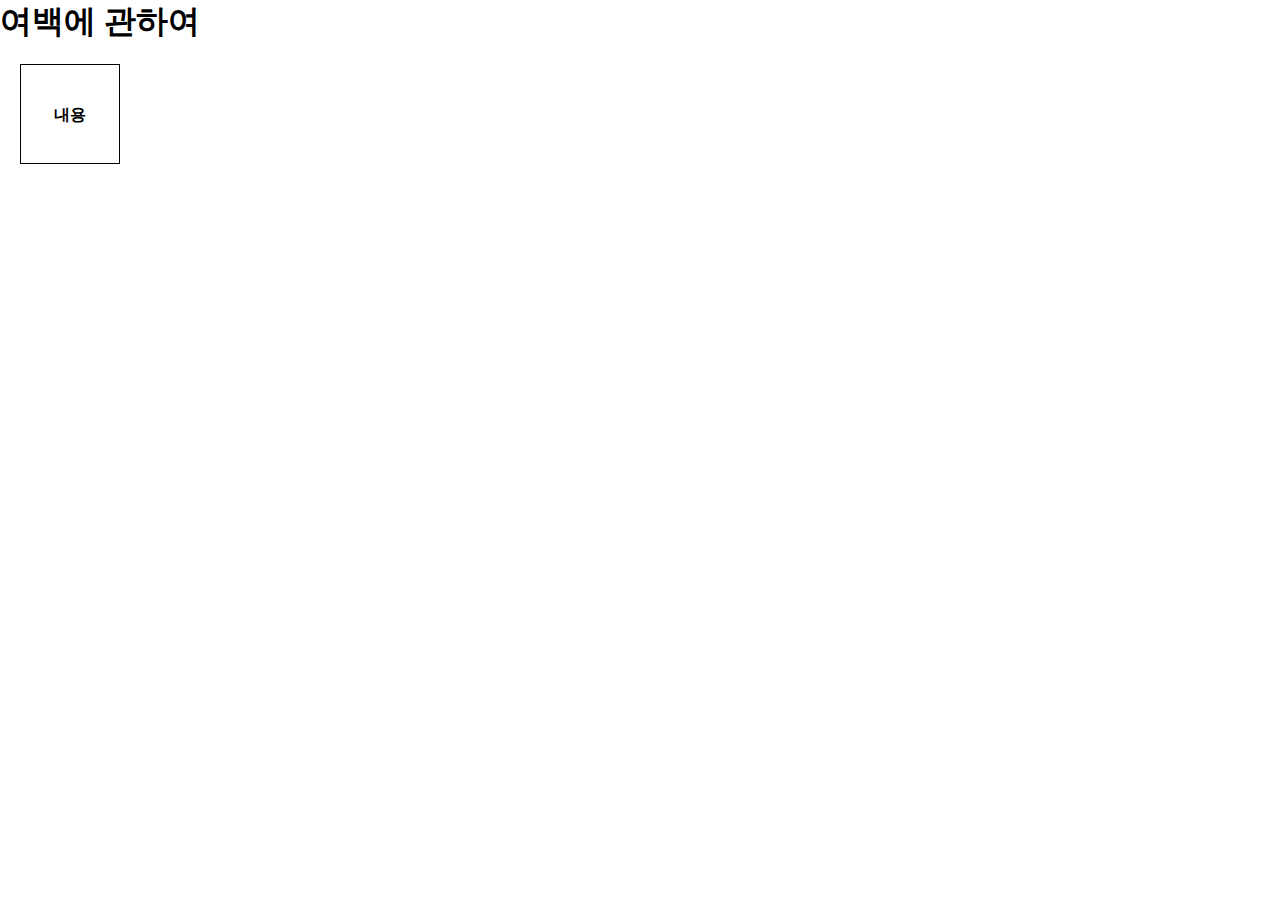
<file: ex01.html>
<!DOCTYPE html>
<html lang="en">
<head>
    <meta charset="UTF-8">
    <meta name="viewport" content="width=device-width, initial-scale=1.0">
    <title>Document</title>
    <style>
        *{box-sizing: border-box; margin: 0; padding: 0;}
        #aa{
            margin: 20px;
            padding: 20px;
            width: 100px;
            height: 100px;
            border: 1px solid black;
            text-align: center;
            padding-top: 40px;
        }
       
            /* line-height: 50px; */
        
    </style>
</head>
<body>
    <h1>여백에 관하여</h1>
    <div id="aa">
        <h4>내용</h4>
    </div>
</body>
</html>
</file>
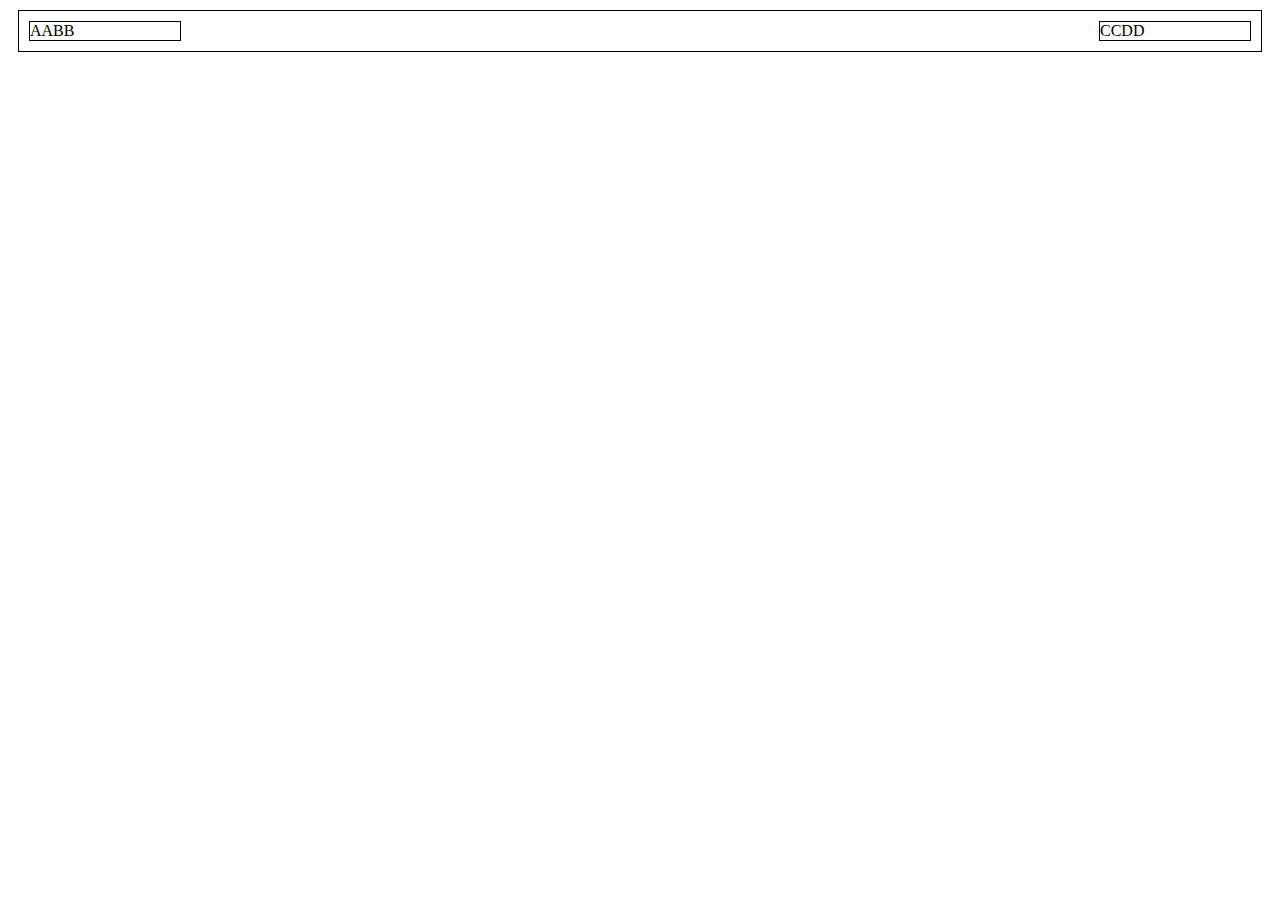
<file: ex02.html>
<!DOCTYPE html>
<html lang="en">
<head>
    <meta charset="UTF-8">
    <meta name="viewport" content="width=device-width, initial-scale=1.0">
    <title>Document</title>
    <style>
        #container{
            border: 1px solid black;
            margin: 10px;
            overflow: hidden;
        }
        #container>#left{
            border: 1px solid black;
            margin: 10px;
            width: 150px;
            float: left;
        }
        #container>#left>div{float: left;}
        #container>#right{
            border: 1px solid black;
            margin: 10px;
            width: 150px;
            float: right;
        }
        #container>#right>div{float: left;}
    </style>
</head>
<body>
    <div id="container">
     <div id="left">
        <div>AA</div>
        <div>BB</div>
     </div>
     <div id="right">
        <div>CC</div>
        <div>DD</div>
     </div>
    </div>
</body>
</html>
</file>
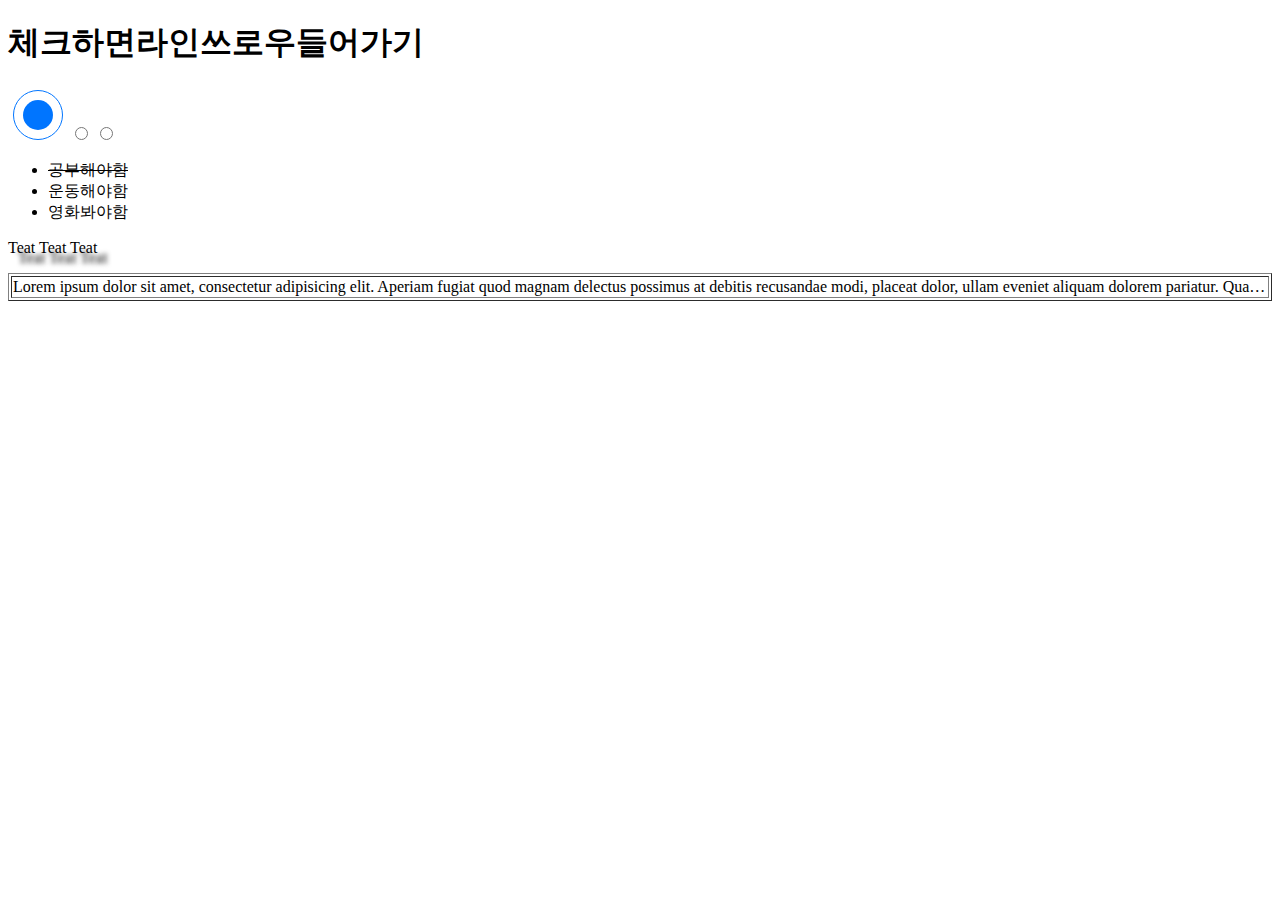
<file: ex04.html>
<!DOCTYPE html>
<html lang="en">
<head>
    <meta charset="UTF-8">
    <meta name="viewport" content="width=device-width, initial-scale=1.0">
    <title>Document</title>
    <style>
        #a1{
            width: 50px;
            height: 50px;
        }
        #a1:hover{
            width: 30px;
            height: 30px;
        }
        #a1:checked ~ ul > li:nth-child(1){
            text-decoration: line-through;
        }
        #a2:checked ~ ul > li:nth-child(2){
            text-decoration: line-through;
        }
        #a3:checked ~ ul > li:nth-child(3){
            text-decoration: line-through;
        }
        p{
            text-transform: capitalize;
            text-shadow: 10px 10px 5px black;
        }
        table{
            table-layout: fixed;
            width: 100%;
        }
    </style>
</head>
<body>
    <h1>체크하면라인쓰로우들어가기</h1>
    <div>
    <input type="radio" name="aa" id="a1" checked>
    <input type="radio" name="aa" id="a2">
    <input type="radio" name="aa" id="a3">
    <ul>
        <li>공부해야함</li>
        <li>운동해야함</li>
        <li>영화봐야함</li>
    </ul>
    <p>teat teat teat</p>
    <table border="1">
        <tr>
            <td style= "width: 200px; overflow: hidden; white-space: nowrap; text-overflow: ellipsis;">Lorem ipsum dolor sit amet, consectetur adipisicing elit. Aperiam fugiat quod magnam delectus possimus at debitis recusandae modi, placeat dolor, ullam eveniet aliquam dolorem pariatur. Quae ut numquam recusandae? Rerum!</td>
        </tr>
    </table>
    </div>
</body>
</html>
</file>
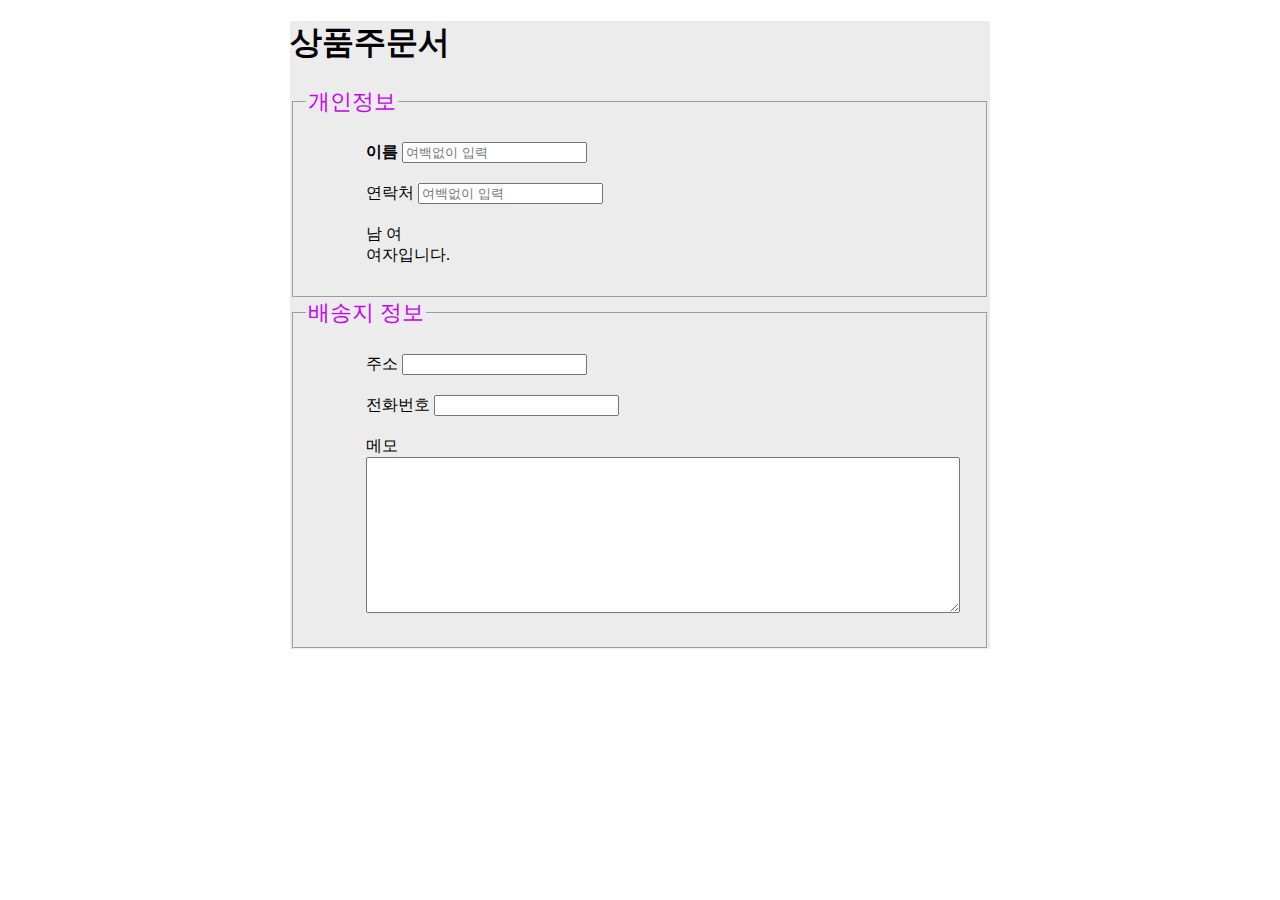
<file: ex06.html>
<!DOCTYPE html>
<html lang="en">
<head>
    <meta charset="UTF-8">
    <meta name="viewport" content="width=device-width, initial-scale=1.0">
    <title>Document</title>
    <style>
        .container{
            background-color: rgb(236, 236, 236);
            width: 700px;
            margin: 0 auto;
        }
        fieldset>legend{
            font-size: 22px;
            color: rgb(200, 0, 250);
        }
        ul{
            list-style-type: none;
        }
        li{
            margin: 20px;
        }
        label.title{font-weight: bold;}
        textarea{
            font-size: 22px;
            width: 100%;
            height: 150px;
            resize: vertical;
            outline: none;
        }
        input[type="radio"]{
            display: none;
        }
        #male:checked ~ .female-div{
            display: none;
        }
        #female:checked ~ .male-div{
            display: none;
        }
    </style>
</head>
<body>
    <div class="container">
        <h1>상품주문서</h1>
        <form action="">
            <fieldset>
                <legend>개인정보</legend>
                <ul>
                    <li>
                        <label class="title">이름</label>
                        <input type="text" name="" id="" placeholder="여백없이 입력">
                    </li>
                    <li>
                        <label>연락처</label>
                        <input type="text" name="" id="" placeholder="여백없이 입력">
                    </li>
                    <li>
                        <label for="male">남</label>
                        <input type="radio" name="gender" id="male" checked>
                        <label for="female">여</label>
                        <input type="radio" name="gender" id="female" checked>
                        <div class="male-div">남자입니다.</div>
                        <div class="female-div">여자입니다.</div>
                    </li>
                </ul>
            </fieldset>
            <fieldset>
            <legend>배송지 정보</legend>
                <ul>
                    <li>
                        <label>주소</label>
                        <input type="text" name="" id="">
                    </li>
                    <li>
                        <label>전화번호</label>
                        <input type="text" name="" id="">
                    </li>
                    <li>
                        <label>메모</label>
                        <textarea name="" id=""></textarea>
                    </li>
                </ul>
            </fieldset>
        </form>
    </div>
</body>
</html>
</file>
